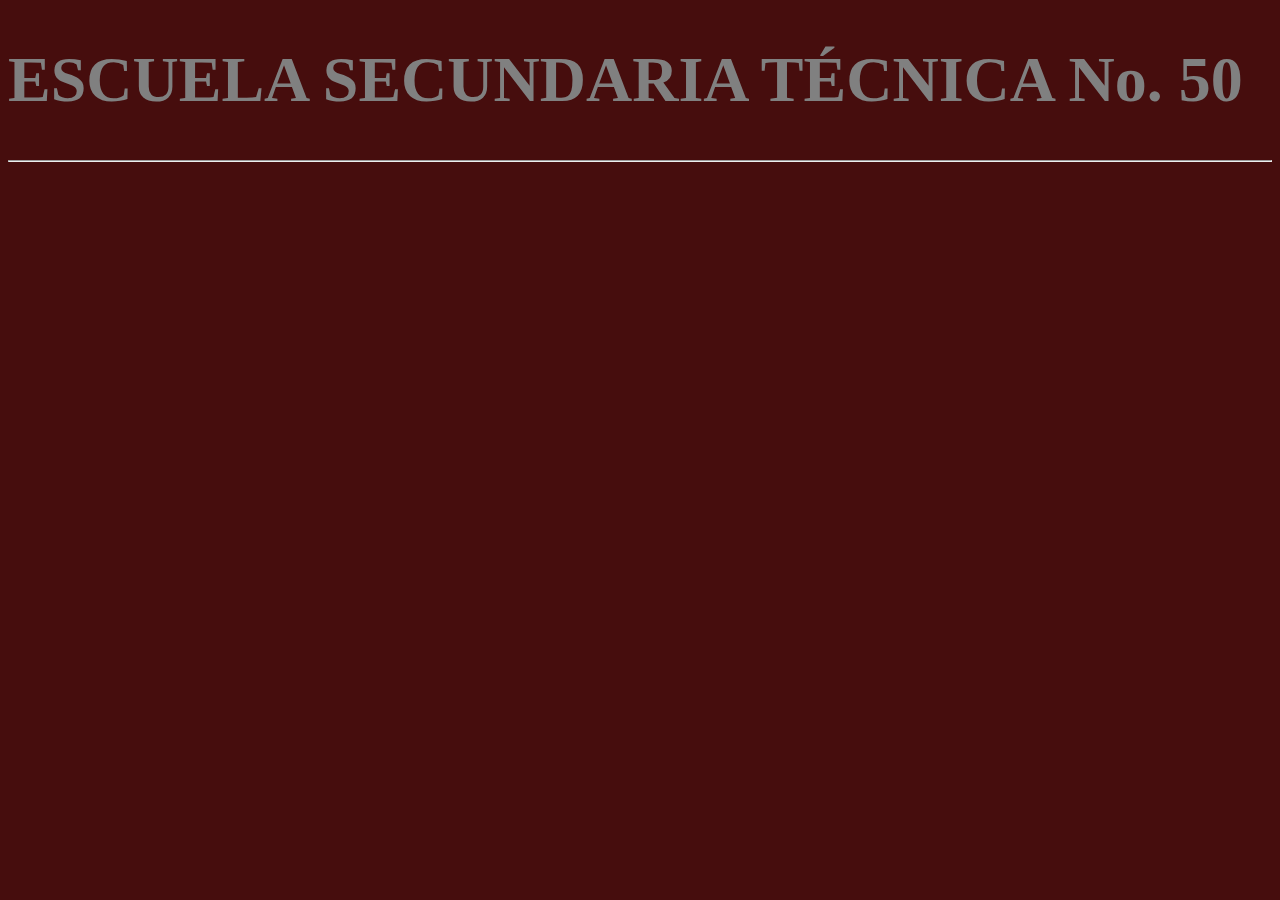
<file: extras/noticias.html>
<!DOCTYPE html>
<html lang="en">
<head>
    <meta charset="UTF-8">
    <meta http-equiv="X-UA-Compatible" content="IE=edge">
    <meta name="viewport" content="width=device-width, initial-scale=1.0">
    <title>noticias</title>
    <font size=6>
        <h1>ESCUELA SECUNDARIA  
            TÉCNICA No. 50</h1>
            <hr>


            
                
                
                
               
             



          
    
                
                
</head>
<body>
   
    






















<style>
body{
    background-color: rgb(70, 13, 13);

color: grey;

}

#noticias{
float: right;

}

a{
color: white;


}







</style>



</body>
</html>
</file>
